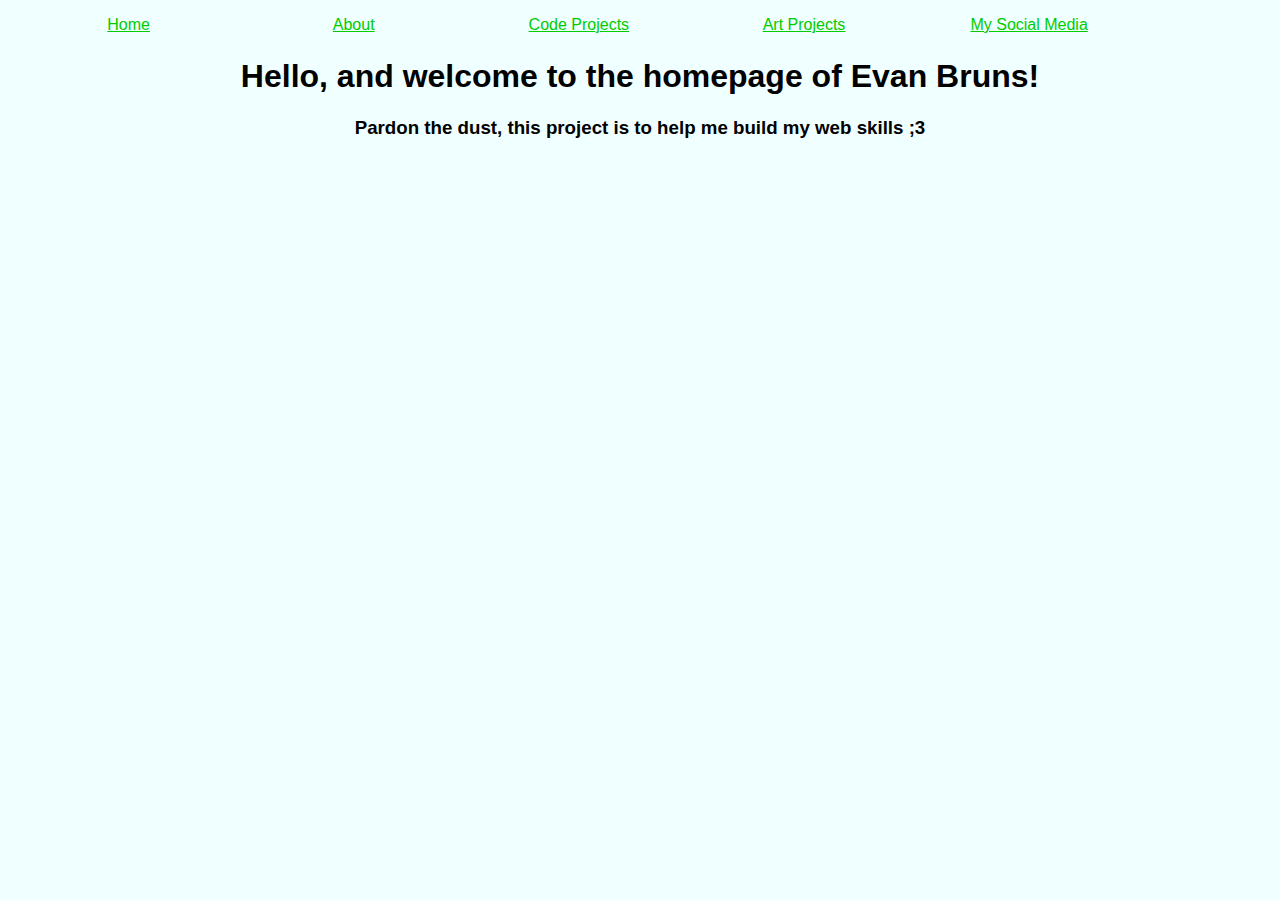
<file: index.html>
﻿<!DOCTYPE html>
<html>
<head>
    <title>Evan Bruns Homepage</title>
	<meta charset="utf-8" />
    <link rel="stylesheet" href="StyleSheet.css">
</head>
<body>
    <iframe src="headerLinks.html" scrolling="no" class="headerLinks"></iframe>

    <h1 id="CenteredTitle">Hello, and welcome to the homepage of Evan Bruns!</h1>
    <h3 id="CenteredTitle">Pardon the dust, this project is to help me build my web skills ;3</h3>

</body>
</html>
</file>
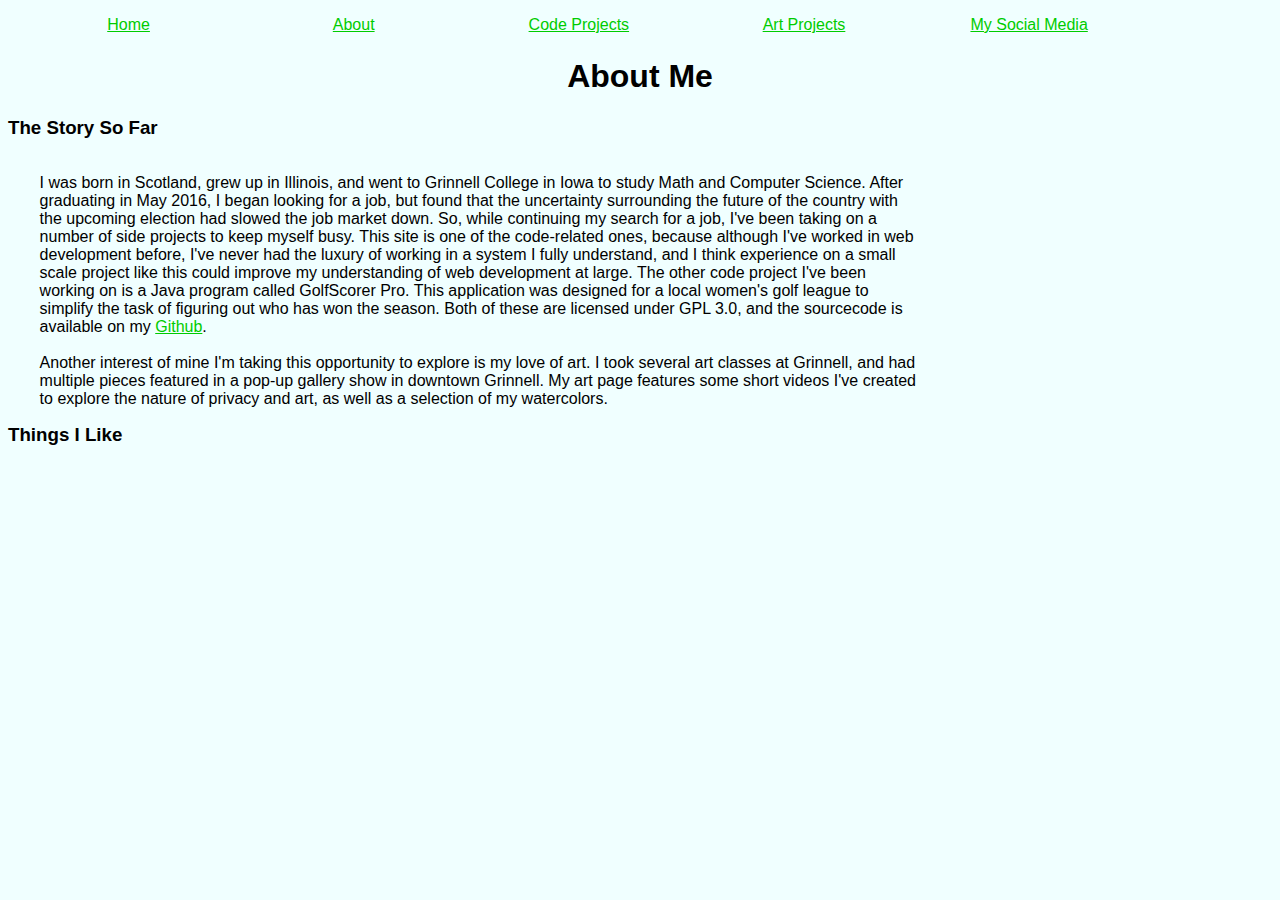
<file: about.html>
﻿<!DOCTYPE html>
<html>
<head>
    <title>About</title>
    <meta charset="utf-8" />
    <link rel="stylesheet" href="StyleSheet.css">

</head>
<body>

    <iframe src="headerLinks.html" scrolling="no" class="headerLinks"></iframe>


    <h1 id="CenteredTitle">About Me</h1>

    <h3>The Story So Far</h3>

    <p>
        I was born in Scotland, grew up in Illinois, and went to Grinnell College in Iowa to study Math
        and Computer Science. After graduating in May 2016, I began looking for a job, but found that the uncertainty 
        surrounding the future of the country with the upcoming election had slowed the job market down. So, while
        continuing my search for a job, I've been taking on a number of side projects to keep myself busy. This site 
        is one of the code-related ones, because although I've worked in web development before, I've never had the luxury
        of working in a system I fully understand, and I think experience on a small scale project like this could 
        improve my understanding of web development at large. The other code project I've been working on is a Java 
        program called GolfScorer Pro. This application was designed for a local women's golf league to simplify the
        task of figuring out who has won the season. Both of these are licensed under GPL 3.0, and the sourcecode is 
        available on my <a href="https://github.com/ebbruns">Github</a>.

        <br /> <br />

        Another interest of mine I'm taking this opportunity to explore is my love of art. I took several art classes at
        Grinnell, and had multiple pieces featured in a pop-up gallery show in downtown Grinnell. My art page features
        some short videos I've created to explore the nature of privacy and art, as well as a selection of my watercolors.
    </p>
    <br />

    <h3>Things I Like</h3>

    <p>


    </p>

</body>
</html>
</file>
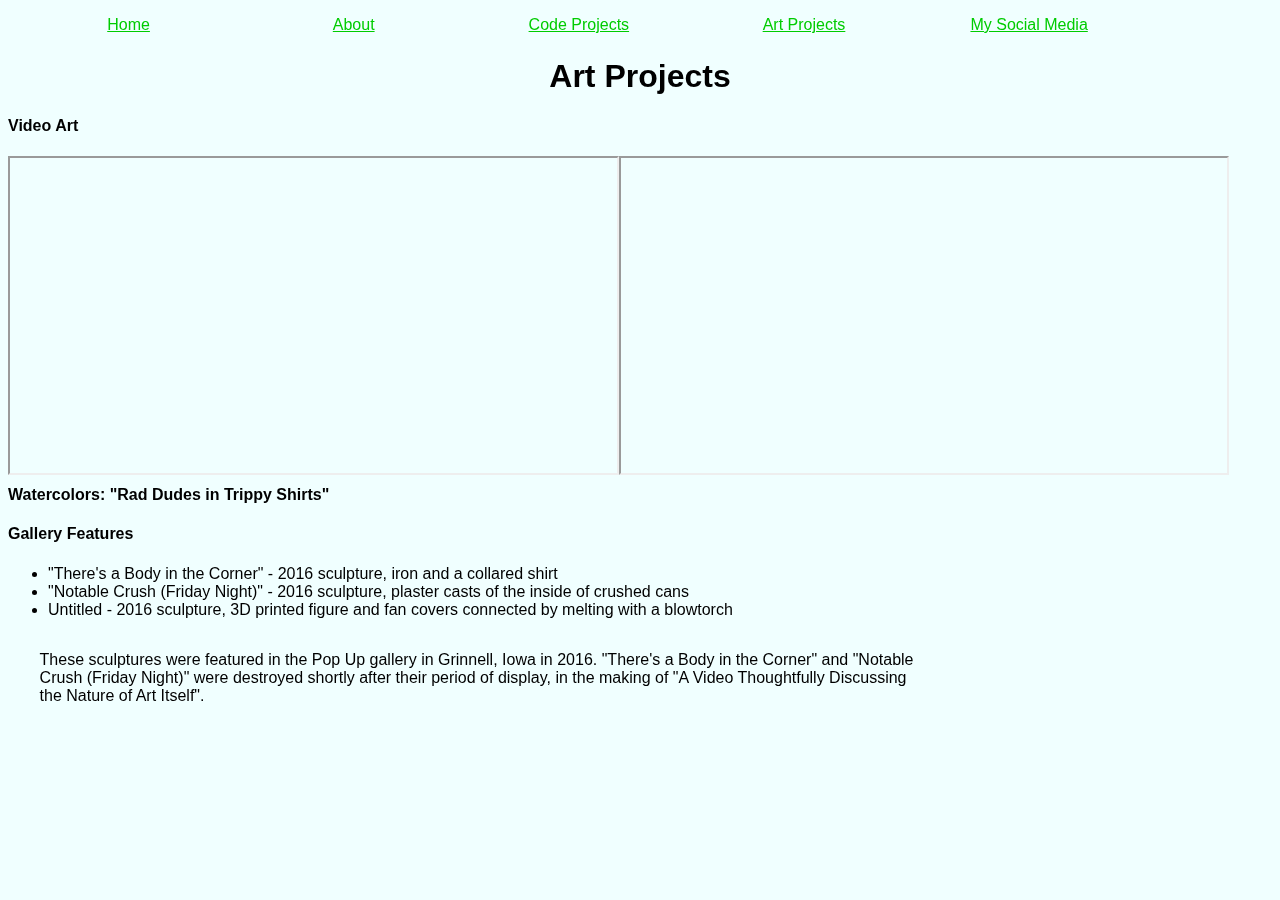
<file: artProjects.html>
﻿<!DOCTYPE html>
<html>
<head>
    <title>Art Projects</title>
    <meta charset="utf-8" />
    <link rel="stylesheet" href="StyleSheet.css">

</head>
<body>

    <iframe src="headerLinks.html" scrolling="no" class="headerLinks"></iframe>

    <h1 id="CenteredTitle">Art Projects</h1>

    <h4>Video Art</h4>
    <div>
        <iframe class="artVid" width="420" height="315"
                src="https://www.youtube.com/embed/HEVMGtlhf0I"></iframe>

        <iframe class ="artVid" width="420" height="315"
                src="https://www.youtube.com/embed/_A1x6rGc86Q"></iframe>
    </div>
    
    <h4 style="padding-top:330px;">
        Watercolors: "Rad Dudes in Trippy Shirts"
    </h4>

    <h4>
        Gallery Features
    </h4>
    <ul>
        <li>"There's a Body in the Corner" - 2016 sculpture, iron and a collared shirt</li>
        <li>"Notable Crush (Friday Night)" - 2016 sculpture, plaster casts of the inside of crushed cans</li>
        <li>Untitled - 2016 sculpture, 3D printed figure and fan covers connected by melting with a blowtorch</li>
    </ul>
    <p>
        These sculptures were featured in the Pop Up gallery in Grinnell, Iowa in 2016.
        "There's a Body in the Corner" and "Notable Crush (Friday Night)" were destroyed shortly after their period of display,
        in the making of "A Video Thoughtfully Discussing the Nature of Art Itself".
    </p>

</body>
</html>
</file>
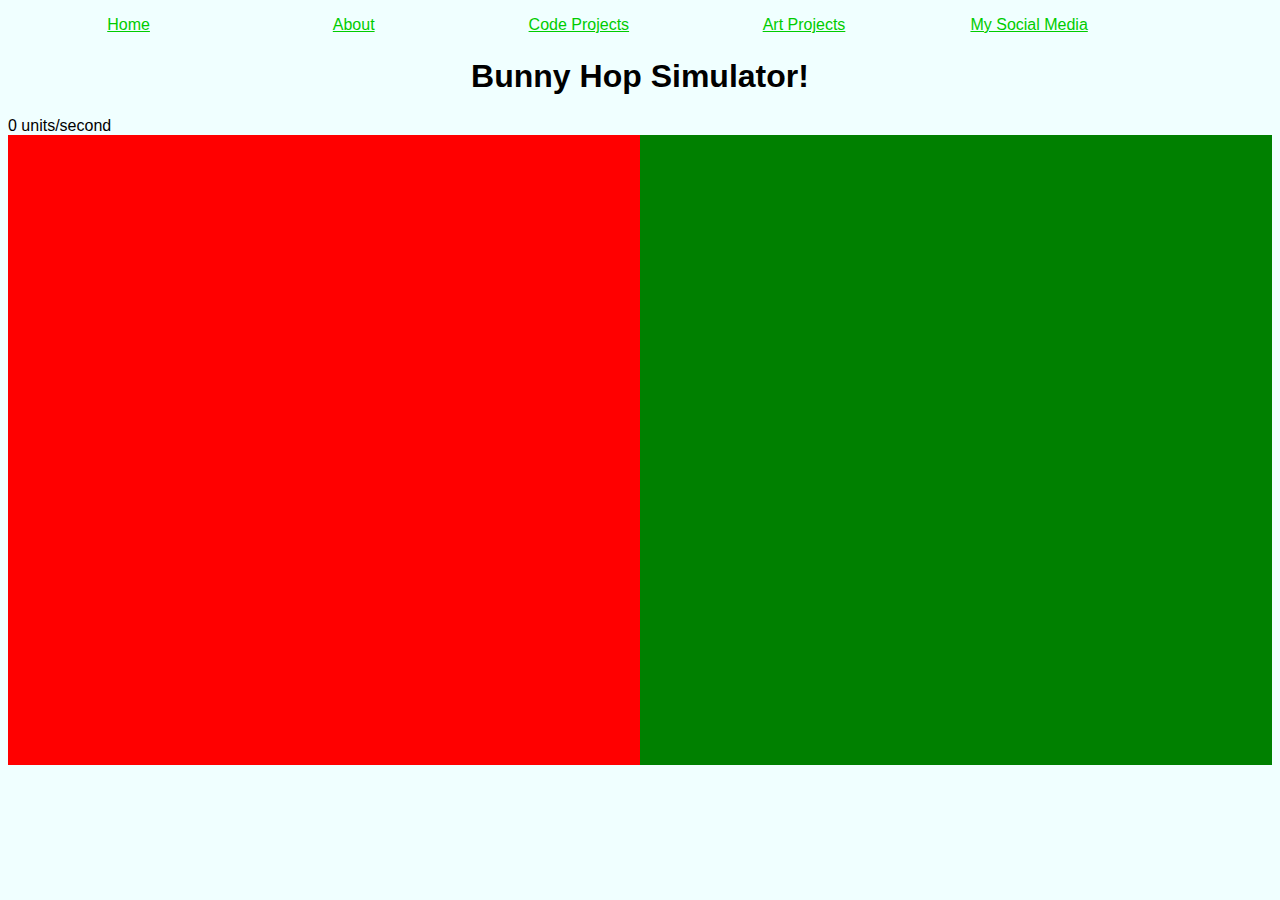
<file: bhopSim.html>
﻿<!DOCTYPE html>
<html>
<head>
    <title>BunnyHop Simulator 2k16</title>
	<meta charset="utf-8" />
    <link rel="stylesheet" href="StyleSheet.css">
</head>
<body>
    <iframe src="headerLinks.html" scrolling="no" class="headerLinks"></iframe>
    <h1 id="CenteredTitle">Bunny Hop Simulator!</h1>
    <div class="score"><span id="value">0</span> units/second</div>
    <div onscroll="scoreScroll()">
        <div id="leftDiv" onmouseover="scoreHover()"></div>
        <div id="rightDiv" onmouseover="scoreHover()"></div>
    </div>

    <script src="bhop.js"></script>
</body>
</html>
</file>
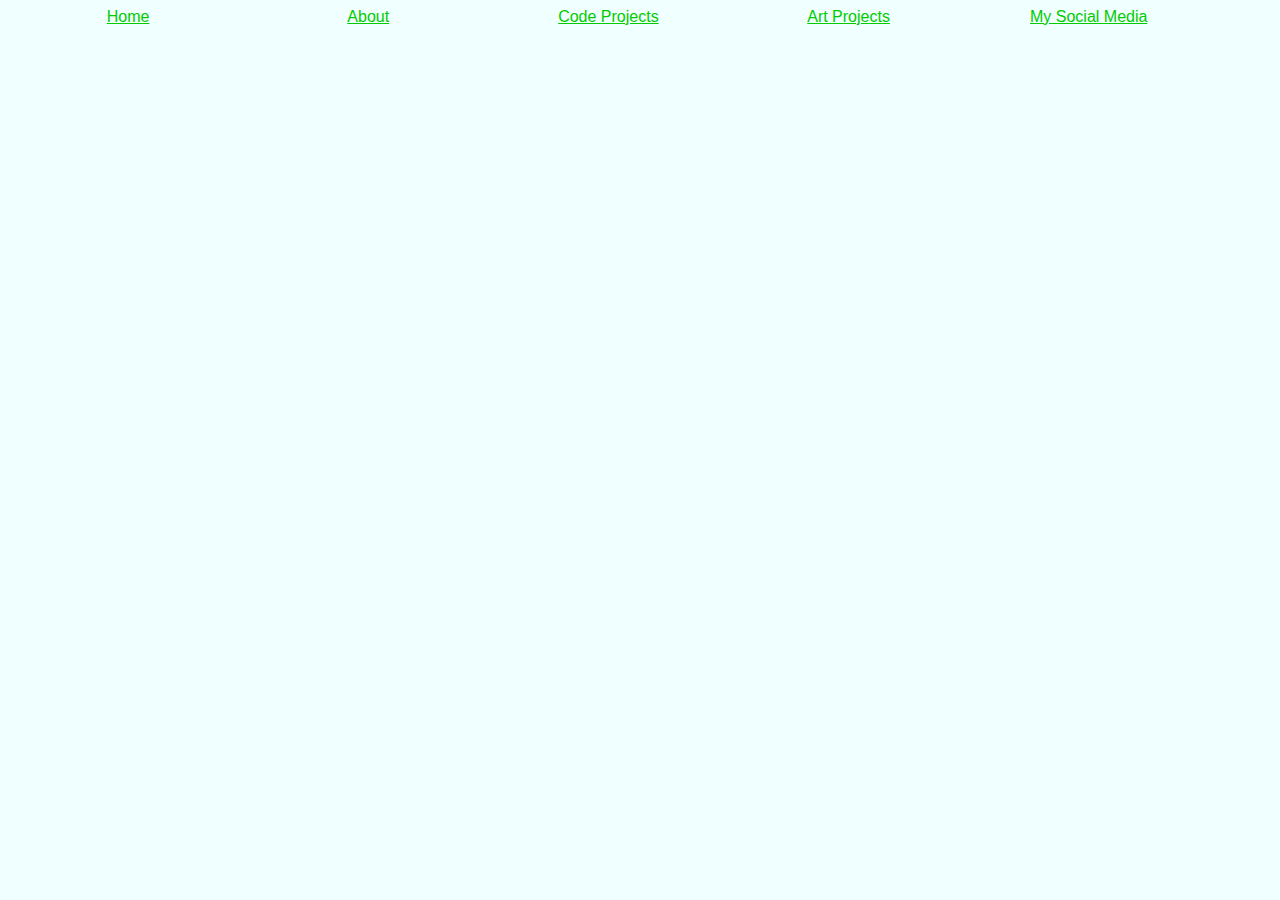
<file: headerLinks.html>
﻿<!DOCTYPE html>
<html>
<head>
    <title></title>
	<meta charset="utf-8" />
    <link rel="stylesheet" href="StyleSheet.css">

    <link rel="icon"
          type="image/png"
          href="">

</head>
<body>

    <ul class="headerLinks" style="text-align: center">
        <!-- target="_top" makes the links in the iframe redirect the whole page-->
        <li class="linkRow"><a href="index.html" target="_top">Home</a></li>
        <li class="linkRow"><a href="about.html" target="_top">About</a></li>
        <li class="linkRow"><a href="codeProjects.html" target="_top">Code Projects</a></li>
        <li class="linkRow"><a href="artProjects.html" target="_top">Art Projects</a></li>
        <li class="linkRow"><a href="socialMedia.html" target="_top">My Social Media</a></li>
    </ul>

</body>
</html>
</file>
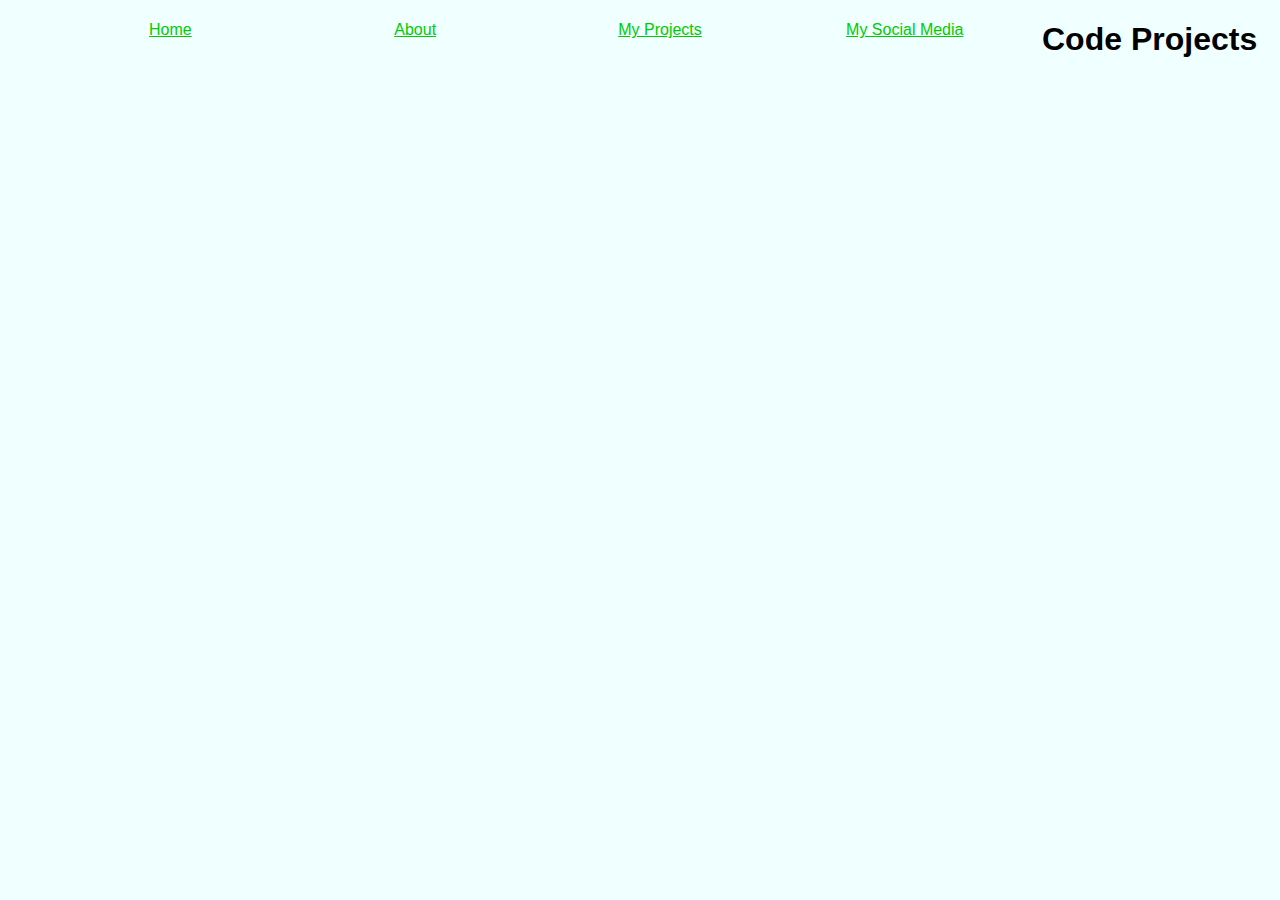
<file: projects.html>
﻿<!DOCTYPE html>
<html>
<head>
    <title></title>
	<meta charset="utf-8" />
    <link rel="stylesheet" href="StyleSheet.css">

</head>
<body>

    <ul style="text-align: center">
        <li class="linkRow"><a href="index.html">Home</a></li>
        <li class="linkRow"><a href="about.html">About</a></li>
        <li class="linkRow"><a href="projects.html">My Projects</a></li>
        <li class="linkRow"><a href="socialMedia.html">My Social Media</a></li>
    </ul>


    <h1 id="CenteredTitle">Code Projects</h1>

</body>
</html>
</file>
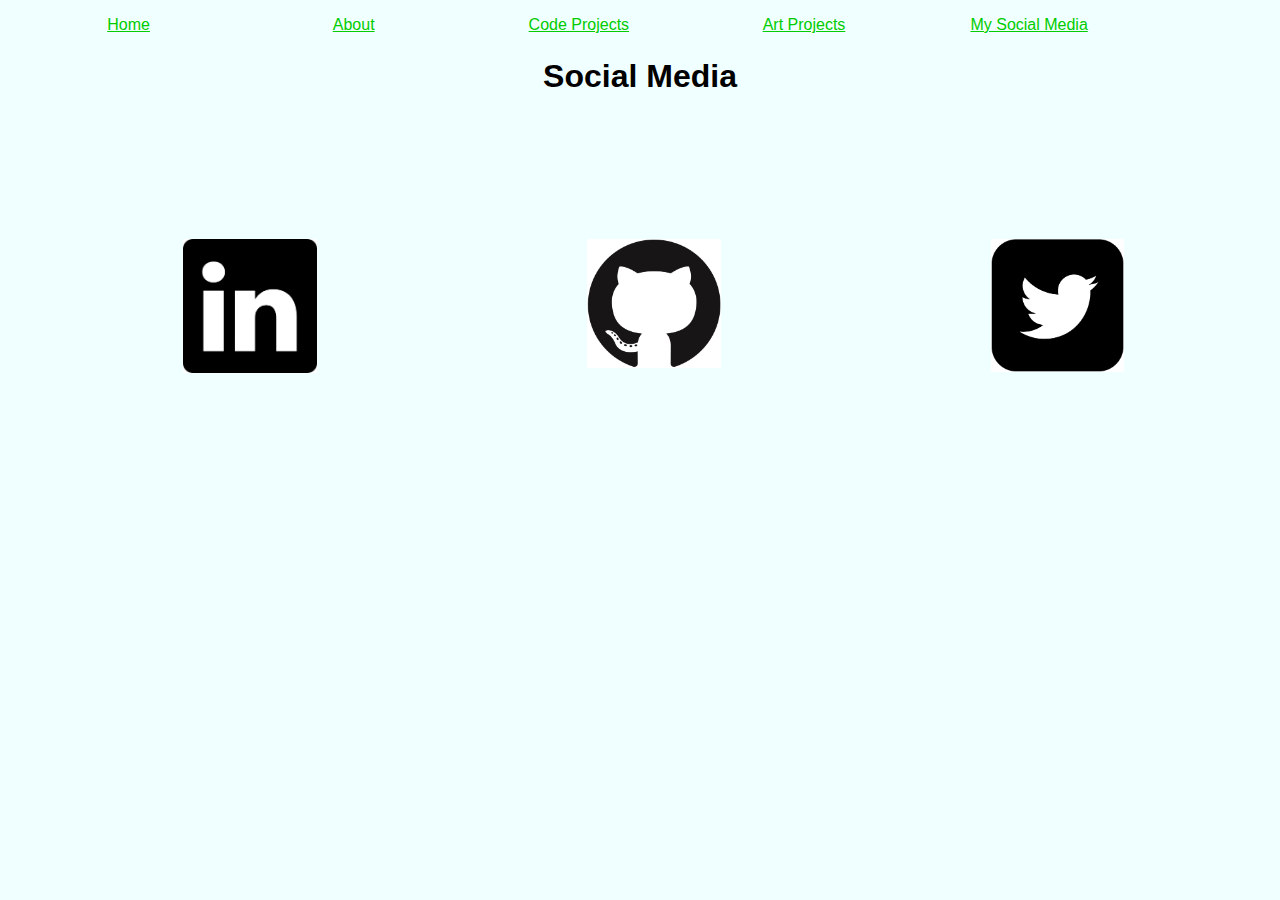
<file: socialMedia.html>
﻿<!DOCTYPE html>
<html>
<head>
    <title>Social Media</title>
	<meta charset="utf-8" />
    <link rel="stylesheet" href="StyleSheet.css">

</head>
<body>

    <iframe src="headerLinks.html" scrolling="no" class="headerLinks"></iframe>

    <h1 id="CenteredTitle">Social Media</h1>


    <ul style="text-align: center">
        <li class="mediaLinks"><a href="https://linkedin.com/in/evanbruns"><img class="mediaImg" src="linkedin.jpg" alt="LinkedIn Logo" /></a></li>
        <li class="mediaLinks"><a href="https://github.com/ebbruns"><img class="mediaImg" src="github.png" alt="Github Logo" /></a></li>
        <li class="mediaLinks"><a href="https://twitter.com/EvanBruns"><img class="mediaImg" src="twitter.png" alt="Twitter Logo" /></a></li>

    </ul>

</body>
</html>
</file>
<file: StyleSheet.css>
﻿body{
    font-family: Arial, Helvetica, sans-serif;
    background: azure;
}

#CenteredTitle{
    text-align: center;
} 

.linkRow{
    float:left;
    width: 20%;
    list-style-type: none;
    height: 33%;
}

p{
    float:left;
    padding-left: 2.5%;
    padding-right: 27.5%;
}

.mediaLinks{
    margin-top:10%;
    float:left;
    width: 33%;
    list-style-type: none;
}

.mediaImg{
    vertical-align:central;
    width:33%
}

a{
    color:#00cc00;

}

a:visited{
    color:#006600;

}

.headerLinks{
    width: 95%;
    height: 25px;
    border:none;
    overflow: hidden;
    padding:0px;
    margin: 0px;
}

.longTalk{
    padding-left: 2.5%;
    padding-right: 2.5%;
}

.artVid{
    width: 48%;
    float:left;
}

#leftDiv{
    width:50%;
    height:70vh;
    background-color:red;
    float:left;
    overflow:hidden;
}

#leftDiv:hover{
    background-color:rgb(255, 25, 25);
}

#rightDiv{
    width:50%;
    height:70vh;
    background-color:green;
    float:right;
    overflow:hidden;
}

#rightDiv:hover{
    background-color:forestgreen
}


/*This animation code based on a kirupa.com CSS Animation Tutorial*/
#hexagon {
  animation: bobble 4s infinite;
}   

#container {
      width: 100%;
      height: 420px;
      background-color: #EEE;
      text-align: center;
    }

@keyframes bobble {
    0% {
        transform: translate3d(-500px, 0px, 0px);
        animation-timing-function: ease-in-out;
    }
    10%{
        transform: translate3d(-300px, 200px, 0px);
        animation-timing-function: ease-in-out;
    }
    20% {
        transform: translate3d(-100px, 0px, 0px);
        animation-timing-function: ease-in-out;
    }
    30%{
        transform: translate3d(100px, 200px, 0px);
        animation-timing-function: ease-in-out;
    }
    40% {
        transform: translate3d(300px, 0px, 0px);
        animation-timing-function: ease-in-out;
    }
    50%{
        transform: translate3d(500px, 200px, 0px);
        animation-timing-function: ease-in-out;
    }
    60% {
        transform: translate3d(300px, 0px, 0px);
        animation-timing-function: ease-in-out;
    }
    70%{
        transform: translate3d(100px, 200px, 0px);
        animation-timing-function: ease-in-out;
    }
    80% {
        transform: translate3d(-100px, 0px, 0px);
        animation-timing-function: ease-in-out;
    }
    90%{
        transform: translate3d(-300px, 200px, 0px);
        animation-timing-function: ease-in-out;
    }
    100% {
        transform: translate3d(-500px, 0px, 0px);
        animation-timing-function: ease-in-out;
    }
}
</file>
